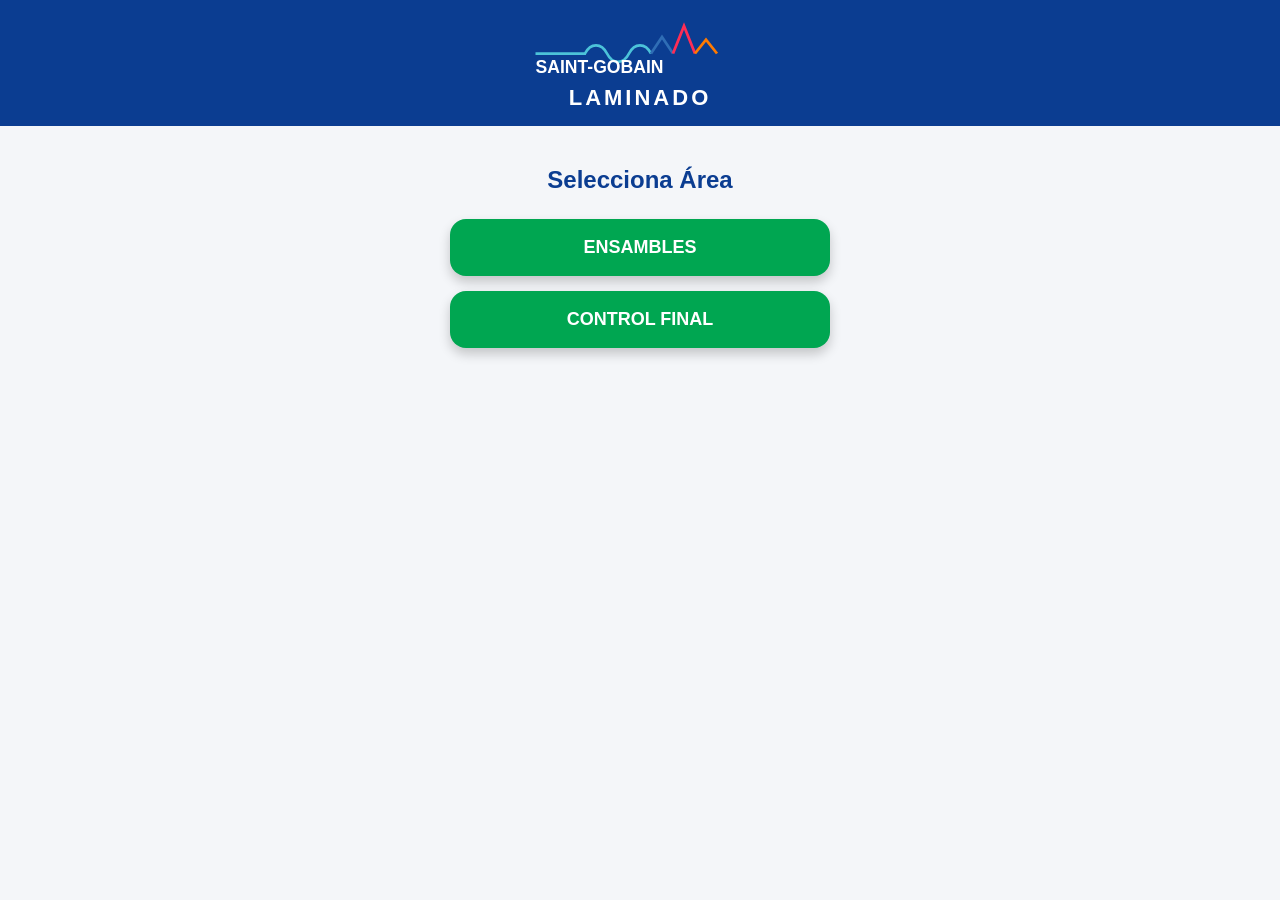
<file: index.html>
<!DOCTYPE html>
<html lang="es">
<head>
  <meta charset="UTF-8">
  <meta name="viewport" content="width=device-width, initial-scale=1.0">
  <title>Laminado</title>
  <link rel="stylesheet" href="style.css">
</head>
<body>

<div class="header">

  <!-- LOGO MÁS FIEL -->
  <svg viewBox="0 0 400 120" class="logo">

    <!-- línea base -->
    <path d="M10 70 H100 
             C110 50,130 50,140 70 
             S170 90,180 70 
             S210 50,220 70" 
          stroke="#4CC3D9" stroke-width="5" fill="none"/>

    <!-- edificios -->
    <path d="M220 70 L240 40 L260 70" stroke="#2F6DB5" stroke-width="5" fill="none"/>
    <path d="M260 70 L280 20 L300 70" stroke="#FF2D55" stroke-width="5" fill="none"/>
    <path d="M300 70 L320 45 L340 70" stroke="#FF7A00" stroke-width="5" fill="none"/>

    <!-- texto -->
    <text x="10" y="105" font-size="32" fill="white" font-weight="bold">
      SAINT-GOBAIN
    </text>

  </svg>

  <div class="title">LAMINADO</div>
</div>

<div class="container">

  <h2>Selecciona Área</h2>

  <div class="buttons">
    <button onclick="selectArea('Ensamble')">ENSAMBLES</button>
    <button onclick="selectArea('Control Final')">CONTROL FINAL</button>
  </div>

</div>

<script src="app.js"></script>
</body>
</html>
</file>
<file: style.css>
* {
  box-sizing: border-box;
}

body {
  margin: 0;
  font-family: Arial, sans-serif;
  background: #F4F6F9;
}

/* HEADER */
.header {
  background: #0B3D91;
  text-align: center;
  padding: 15px 10px;
}

.logo {
  width: 220px;
}

.title {
  color: white;
  font-size: 22px;
  letter-spacing: 3px;
  font-weight: bold;
}

/* CONTENEDOR */
.container {
  max-width: 420px;
  margin: auto;
  padding: 20px;
}

/* TITULO */
h2 {
  text-align: center;
  color: #0B3D91;
  margin-bottom: 25px;
}

/* BOTONES CENTRADOS EN COLUMNA */
.buttons {
  display: flex;
  flex-direction: column;
  gap: 15px;
}

/* BOTONES */
button {
  width: 100%;
  padding: 18px;
  font-size: 18px;
  border-radius: 16px;
  border: none;
  background: #00A651;
  color: white;
  font-weight: bold;
  box-shadow: 0 6px 12px rgba(0,0,0,0.2);
}

button:active {
  transform: scale(0.97);
}
</file>
